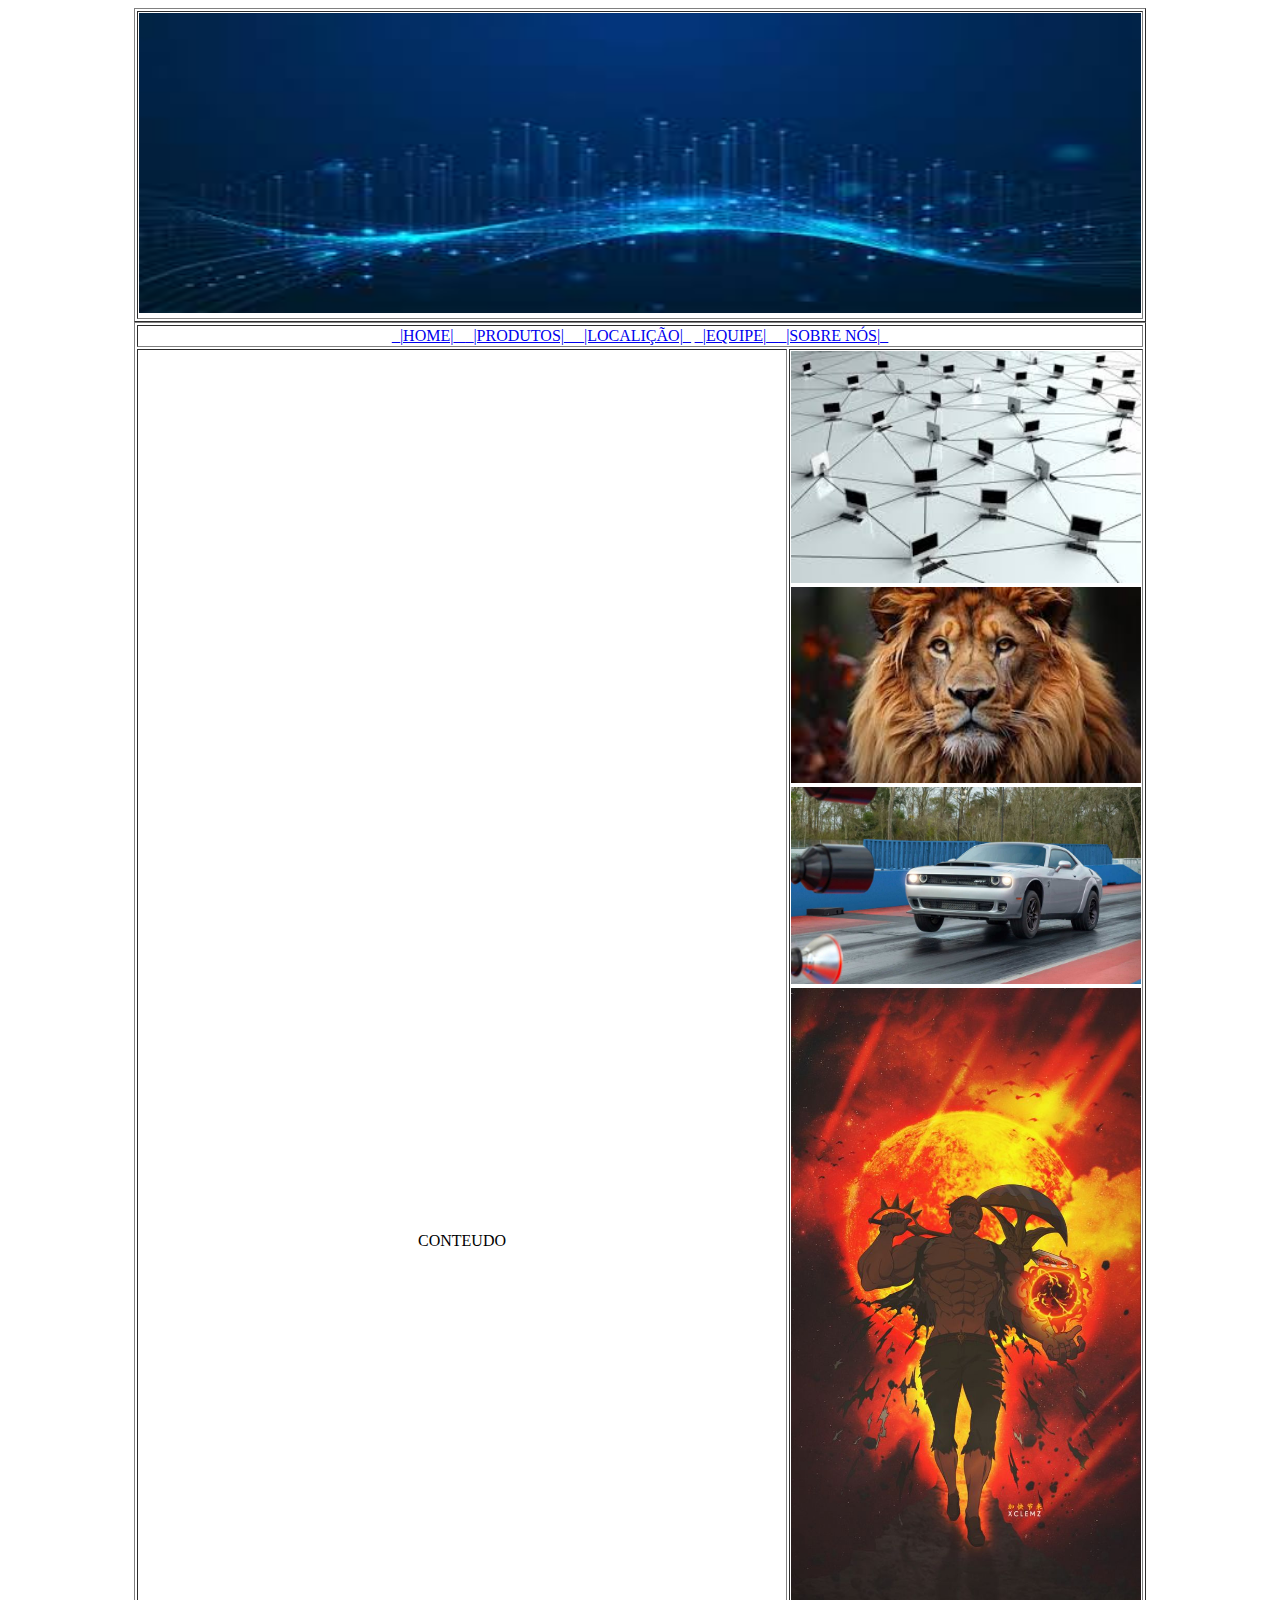
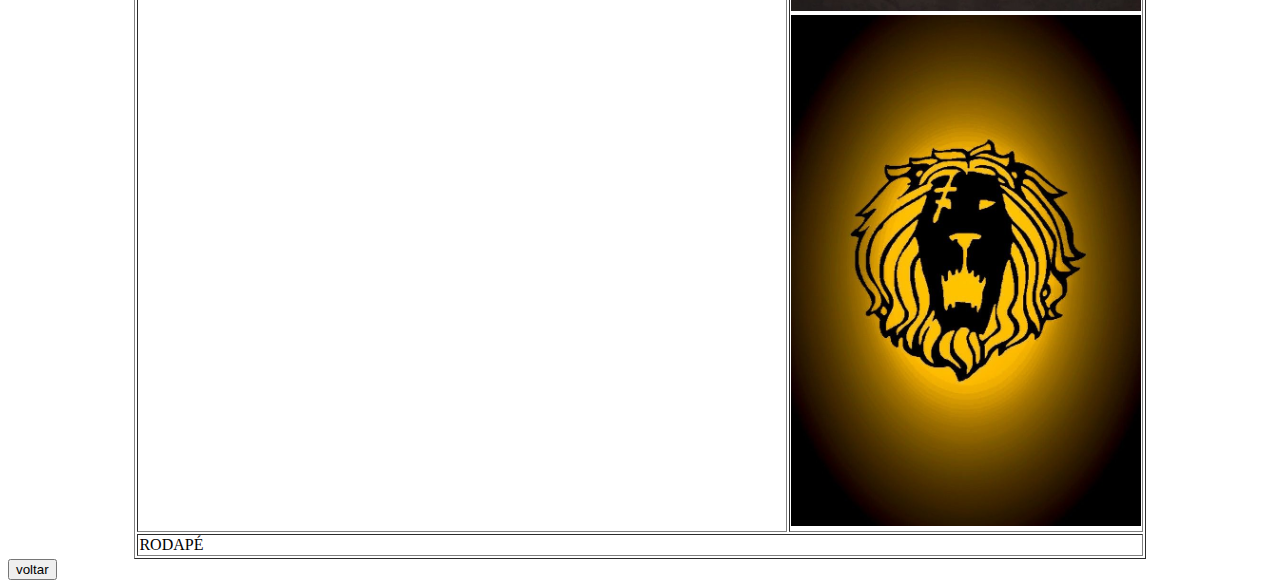
<file: modelos/index.html>
<!DOCTYPE html>
<html>
<head>
	<meta name="viewport" content="width=device-width, initial-scale=1">
	<title>site modelo</title>
</head>
<body>

	<table border="1" align="center" width="80%">
		<tr>
			<td><img src="tecnoloja.jpeg" width="100%" height="300px" ></td>
		</tr>
    </table>

	<table border="1" align="center" width="80%">
			<tr>
				<td align="center" colspan="2">
					<a href="###">_|HOME|_     </a>
					<a href="###">_|PRODUTOS|_ </a>
					<a href="###">_|LOCALIÇÃO|_</a>
					<a href="###">_|EQUIPE|_   </a>
					<a href="###">_|SOBRE NÓS|_</a>
				</td>
			</tr>
		<tr align="center">
			<td width="80%">CONTEUDO</td>
			<td width="20%">
				<img src="redes computer.jpeg" width="350px"><br>
				<img src="leão.jpeg" width="350px"><br>
				<img src="demon.jpeg" width="350px"><br>
				<img src="escanor.jpeg" width="350px"><br>
				<img src="simbolo.jpeg" width="350px"><br>

			</td>
			</tr>
			<tr>
			<td colspan="2">RODAPÉ</td>
		</tr>
		</table>

		<a href="https://nociam23.github.io/trabalho-aula15-04/"> <button>voltar</button></a>



</body>
</html>
</file>
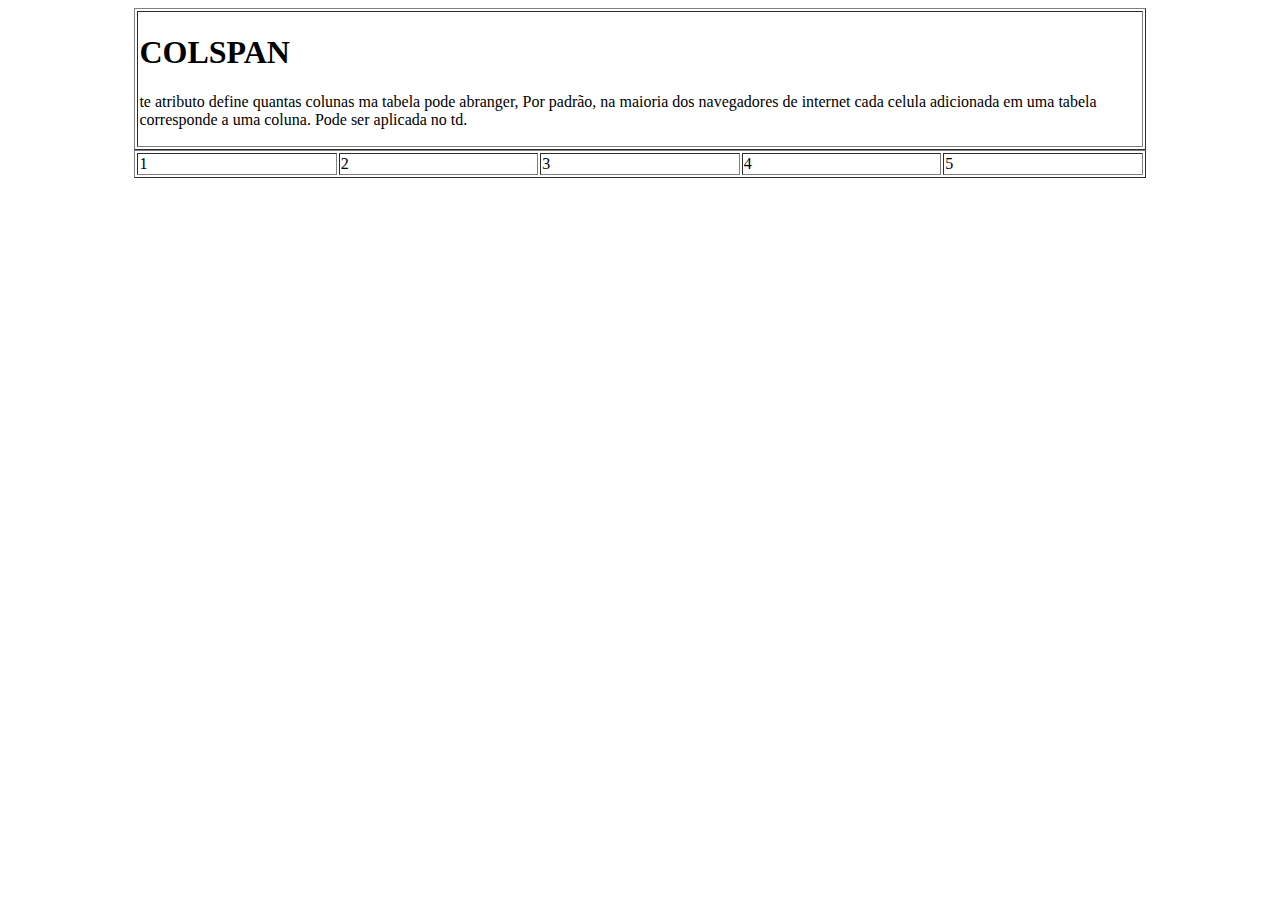
<file: colspam/colspam.html>
<!DOCTYPE html>
<html>
<head>
	<meta name="viewport" content="width=device-width, initial-scale=1">
	<title>colspan</title>
</head>
<body>

	<table border="1" width="80%" align="center">
		<tr>
			<td>
			<h1>COLSPAN</h1>	
			  <p>
			  te atributo define quantas colunas ma tabela pode abranger, Por padrão, na maioria dos
			  navegadores de internet cada celula adicionada em uma tabela corresponde a uma coluna.
			   Pode ser aplicada no td.
			  </p>
		    </td>
	    </tr>
    <table border="1" width="80%" align="center">
    	<tr>
    		<td width="20%">1</td>
    		<td width="20%">2</td>
    		<td width="20%">3</td>
    		<td width="20%">4</td>
    		<td width="20%">5</td>

    		
    	</tr>



			
		









	</table>



</body>
</html>
</file>
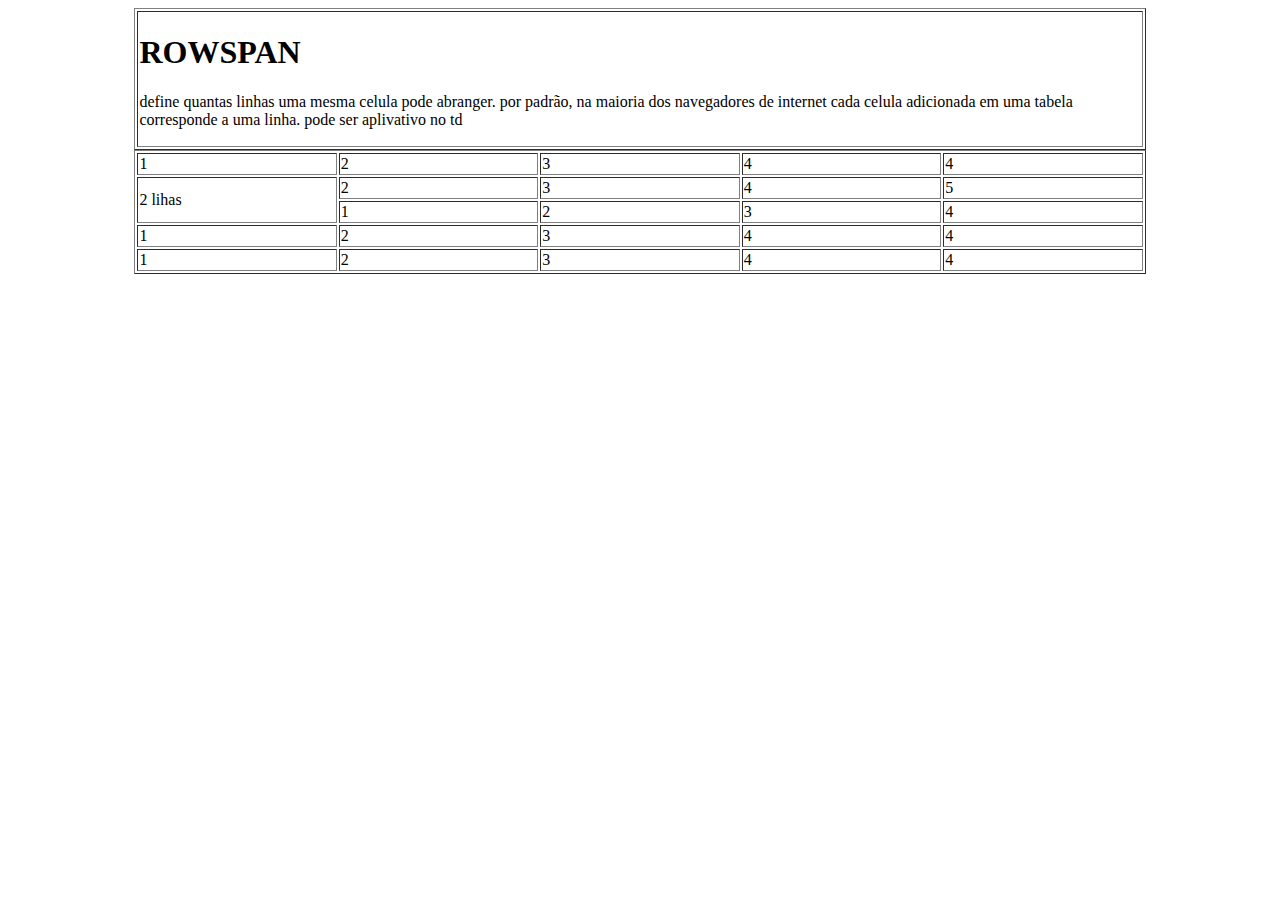
<file: rowspan/rowspan.html>
<!DOCTYPE html>
<html lang="pt-br">
<head>
	<meta name="viewport" content="width=device-width, initial-scale=1">
	<title>rowspan</title>
</head>
<body>

	<table border="1" width="80%" align="center">
		<tr>
			<td>
				<h1>ROWSPAN</h1>
				<P>define quantas linhas uma mesma celula pode abranger.
				   por padrão, na maioria dos navegadores de internet cada
				    celula adicionada em uma tabela corresponde a uma linha.
				    pode ser aplivativo no td </P>

			</td>
		</tr>
	</table>
	<table border="1" width="80%" align="center">
		<tr>
			<td width="20%">1</td>
    		<td width="20%">2</td>
    		<td width="20%">3</td>
    		<td width="20%">4</td>
    		<td width="20%">4</td>
		</tr>
<tr>
			<td width="20%" rowspan="2">2 lihas</td>
    		<td width="20%">2</td>
    		<td width="20%">3</td>
    		<td width="20%">4</td>
    		<td width="20%">5</td>
		</tr>
<tr>
			<td width="20%">1</td>
    		<td width="20%">2</td>
    		<td width="20%">3</td>
    		<td width="20%">4</td>
    		
		</tr>
<tr>
			<td width="20%">1</td>
    		<td width="20%">2</td>
    		<td width="20%">3</td>
    		<td width="20%">4</td>
    		<td width="20%">4</td>
		</tr>
<tr>
			<td width="20%">1</td>
    		<td width="20%">2</td>
    		<td width="20%">3</td>
    		<td width="20%">4</td>
    		<td width="20%">4</td>
		</tr>






</body>
</html>
</file>
